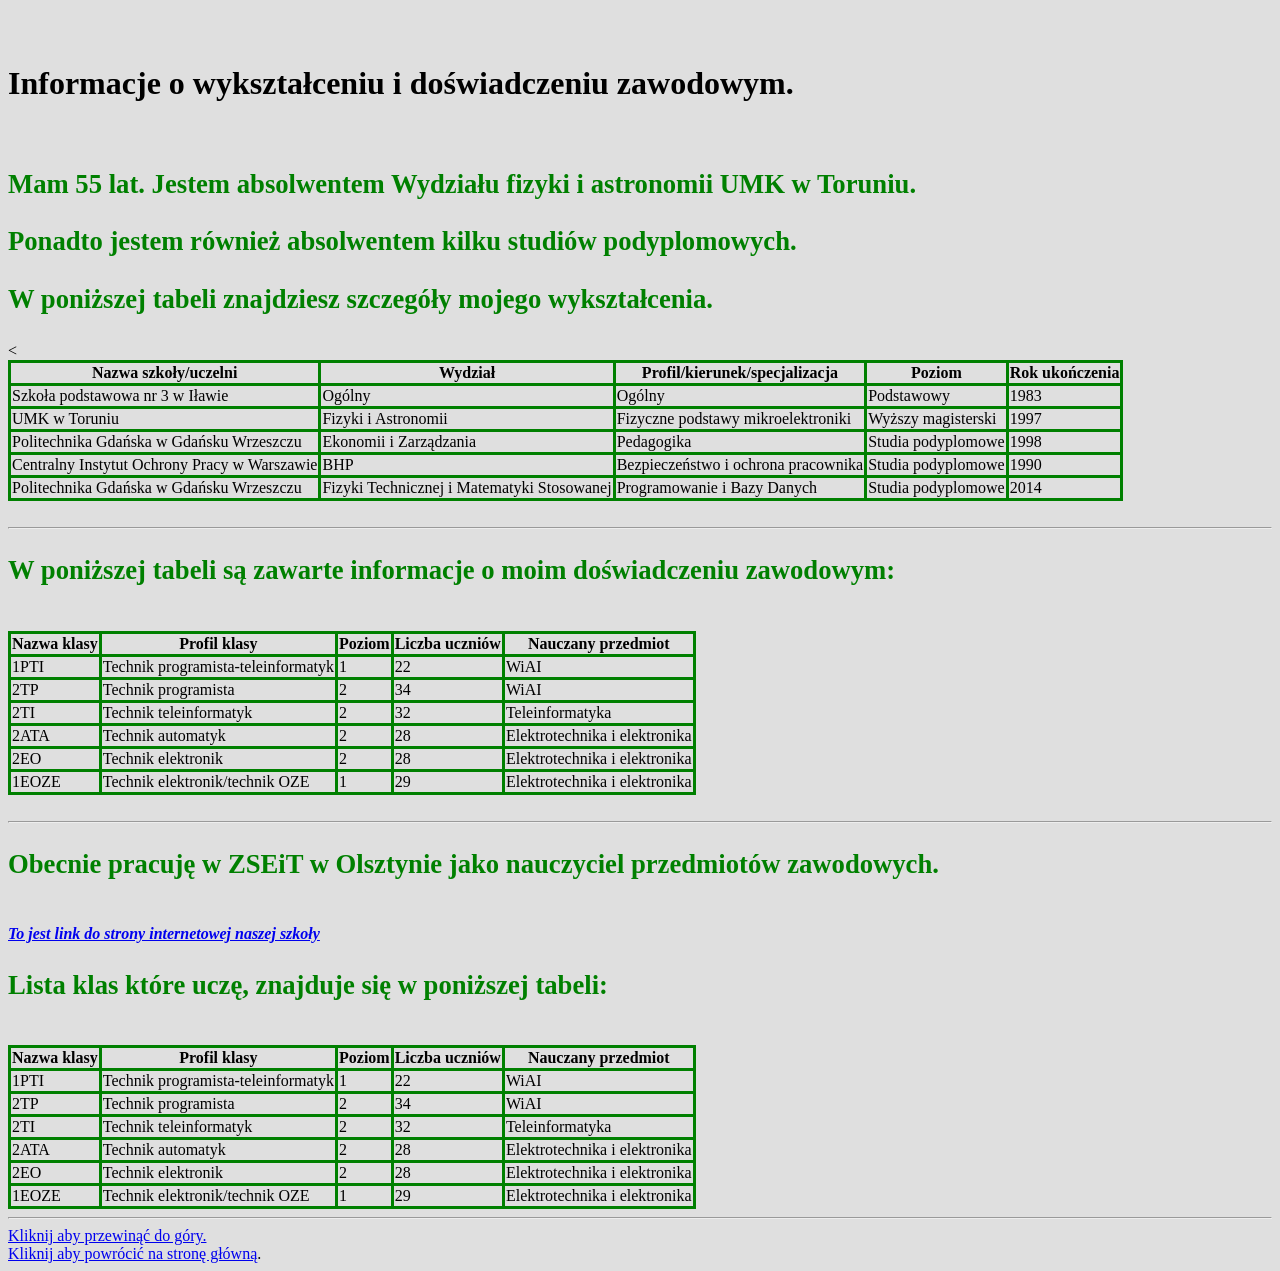
<file: Info zawodowe.html>
<!DOCTYPE html>
<html>
<html lang="pl-PL">
<meta charset ="UTF-8"/>
<head>
<link rel="stylesheet" type="text/css" href="arkusz.css">
<script type='text/javascript'>!function(e,t,n,a,r){var l=e.Startquestion=e.Startquestion||{};if(l.invoked){e.console&&console.warn&&console.warn("Startquestion snippet included twice.");return}l.invoked=!0,l.queue=[],l.call=function(){l.queue.push(Array.prototype.slice.call(arguments))};var s=t.createElement("script");s.type="text/javascript",s.async=!0,s.src=n;var p=t.getElementsByTagName("script")[0];p.parentNode.insertBefore(s,p),l.call({type:"load",config:{key:a,api:r}})}(window,document,'https://files.startquestion.com/dist/widget/embeddable.js','aa10a803-bc35-4dc0-92df-0efae838ec83','https://app.startquestion.com');</script>
<title>
<h1><b>Info zawodowe</b></h1><br>


<style>
.menu li : first-of-type {display: inline;}
table, tr, td {
border: 3px solid green;
border-collapse: collapse;
table-layout: auto;
}
th {
border: 3px solid green;
border-collapse: collapse;
}
body {background-color: #DFDFDF; url(zachody słońca.jpg); no-repeat; 100% ; 100% ;}
p {font-size: 20pt; color:green;}
h1 {style="font-size: 20pt; color: blue;"}
<!--body {background-image : url(zachody słońca.jpg);}-->
ul {font-size: 20pt; color:blue; font-weight:bold;}


</style>
</title>
</head>
<a id="Powrót"> </a><br>
<body><!DOCTYPE html>
<html>
<html lang="pl-PL">
<meta charset ="UTF-8"/>
<head>
<link rel="stylesheet" type="text/css" href="arkusz.css">
<script type='text/javascript'>!function(e,t,n,a,r){var l=e.Startquestion=e.Startquestion||{};if(l.invoked){e.console&&console.warn&&console.warn("Startquestion snippet included twice.");return}l.invoked=!0,l.queue=[],l.call=function(){l.queue.push(Array.prototype.slice.call(arguments))};var s=t.createElement("script");s.type="text/javascript",s.async=!0,s.src=n;var p=t.getElementsByTagName("script")[0];p.parentNode.insertBefore(s,p),l.call({type:"load",config:{key:a,api:r}})}(window,document,'https://files.startquestion.com/dist/widget/embeddable.js','aa10a803-bc35-4dc0-92df-0efae838ec83','https://app.startquestion.com');</script>
<title>
<h1><b>Informacje o wykształceniu i doświadczeniu zawodowym</b></h1><br>


<style>
.menu li : first-of-type {display: inline;}
table, tr, td {
border: 3px solid green;
border-collapse: collapse;
table-layout: auto;
}
th {
border: 3px solid green;
border-collapse: collapse;
}
body {background-color: #DFDFDF; url(zachody słońca.jpg); no-repeat; 100% ; 100% ;}
p {font-size: 20pt; color:green;}
h1 {style="font-size: 20pt; color: blue;"}
<!--body {background-image : url(zachody słońca.jpg);}-->
ul {font-size: 20pt; color:blue; font-weight:bold;}

</style>
</title>
</head>
<a id="Powrót"> </a><br>
<body>
<h1> <b>Informacje o wykształceniu i doświadczeniu zawodowym.</b></h1><br>
<p><b>Mam 55 lat. Jestem absolwentem Wydziału fizyki i astronomii UMK w Toruniu. </b></p> 
<p><b>Ponadto jestem również absolwentem kilku studiów podyplomowych.</b></p> 
<p><b>W poniższej tabeli znajdziesz szczegóły mojego wykształcenia.</b></p> 
<div>

<table>
<tr><th>Nazwa szkoły/uczelni</th><th>Wydział</th><th>Profil/kierunek/specjalizacja</th><th>Poziom</th><th>Rok ukończenia</th><</tr>
<tr><td>Szkoła podstawowa nr 3 w Iławie</td><td>Ogólny</td><td>Ogólny</td><td>Podstawowy</td><td>1983</td></tr>
<tr><td>UMK w Toruniu</td><td>Fizyki i Astronomii</td><td>Fizyczne podstawy mikroelektroniki</td><td>Wyższy magisterski</td><td>1997</td></tr>
<tr><td>Politechnika Gdańska w Gdańsku Wrzeszczu</td><td>Ekonomii i Zarządzania</td><td>Pedagogika</td><td>Studia podyplomowe</td><td>1998</td></tr>
<tr><td>Centralny Instytut Ochrony Pracy w Warszawie</td><td>BHP</td><td>Bezpieczeństwo i ochrona pracownika </td><td>Studia podyplomowe</td><td>1990</td></tr>
<tr><td>Politechnika Gdańska w Gdańsku Wrzeszczu</td><td>Fizyki Technicznej i Matematyki Stosowanej</td><td>Programowanie i Bazy Danych</td><td>Studia podyplomowe</td><td>2014</td></tr>
</table><br>

</div>
<hr>
<p> <b> W poniższej tabeli są zawarte informacje o moim doświadczeniu zawodowym:</b></p><br>
<table>
<tr><th>Nazwa klasy</th><th>Profil klasy</th><th>Poziom</th><th>Liczba uczniów</th><th>Nauczany przedmiot</th></tr>
<tr><td>1PTI</td><td>Technik programista-teleinformatyk</td><td>1</td><td>22</td><td>WiAI</td></tr>
<tr><td>2TP</td><td>Technik programista</td><td>2</td><td>34</td><td>WiAI</td></tr>
<tr><td>2TI</td><td>Technik teleinformatyk</td><td>2</td><td>32</td><td>Teleinformatyka</td></tr>
<tr><td>2ATA</td><td>Technik automatyk</td><td>2</td><td>28</td><td>Elektrotechnika i elektronika</td></tr>
<tr><td>2EO</td><td>Technik elektronik</td><td>2</td><td>28</td><td>Elektrotechnika i elektronika</td></tr>
<tr><td>1EOZE</td><td>Technik elektronik/technik OZE</td><td>1</td><td>29</td><td>Elektrotechnika i elektronika</td></tr>
</table><br>
<hr>
</div>
<p> <b> Obecnie pracuję w ZSEiT w Olsztynie jako nauczyciel przedmiotów zawodowych.</b></p><br>
<a href="https://zseit.olsztyn.eu/"><i> <b> To jest link do strony internetowej naszej szkoły </b></i></a>

<p> <b> Lista klas które uczę, znajduje się w poniższej tabeli:</b></p><br>
<table>
<tr><th>Nazwa klasy</th><th>Profil klasy</th><th>Poziom</th><th>Liczba uczniów</th><th>Nauczany przedmiot</th></tr>
<tr><td>1PTI</td><td>Technik programista-teleinformatyk</td><td>1</td><td>22</td><td>WiAI</td></tr>
<tr><td>2TP</td><td>Technik programista</td><td>2</td><td>34</td><td>WiAI</td></tr>
<tr><td>2TI</td><td>Technik teleinformatyk</td><td>2</td><td>32</td><td>Teleinformatyka</td></tr>
<tr><td>2ATA</td><td>Technik automatyk</td><td>2</td><td>28</td><td>Elektrotechnika i elektronika</td></tr>
<tr><td>2EO</td><td>Technik elektronik</td><td>2</td><td>28</td><td>Elektrotechnika i elektronika</td></tr>
<tr><td>1EOZE</td><td>Technik elektronik/technik OZE</td><td>1</td><td>29</td><td>Elektrotechnika i elektronika</td></tr>
</table>

<hr>
<a href="#Powrót">Kliknij aby przewinąć do góry.</a><br>
<a href="index.html">Kliknij aby powrócić na stronę główną</a>.
</body>
</html>
</file>
<file: arkusz.css>
<style>
h1 {color: teal; text-align: left; font-size: 25pt; text-decoration: underline; }
p {font-size: 20pt; color:red; text-decoration: blink;vertical-align: top;}

body {background-image : url(zachody słońca.jpg);}
<!--body {background-image : url(zachody słońca.jpg);}-->
<!--div {-->
<!--width: 530px;-->
<!--height: 50px;-->

background-color: #bdd1dc;
99ffff ; 
#008080;
transition-duration: 2s;
ul {font-size: 20pt; color:#e450dd; font-weight:bold;}
}
ul, ul li {

display: block;
list-style: hole;
margin: 0;
padding: 0;
}
ul li {
display: block;
white-space: nowrap;
}
ul a:link, ul a:visited {
text-decoration: underline;
background-color: #c0c0c0;
color: #1f8dac;
padding: 4px;
border: 2px outset #c0c0c0;
}
ul a:hover {
border-style: inset;
color: #50bfe4;
padding: 6px 3px 3px 6px;
}

div:hover {
width: 100%;
background-color: #bdd1dc;

99ffff;
<!--#008080; light-blue;-->
<!--f0c0c0;-->
}-->
.menu {
padding: 10px;
margin: 0 0 10px 0;
position: relative;
}

.menu li {
	li {display: inline;}
display: inline;
font-size: 50px;
display: inline;
}
.menu li a {
	li {display: inline;}
display: inline;
display: inline;
-webkit-transition: all 0.2s ease-in-out;
-moz-transition: all 0.2s ease-in-out;
-o-transition: all 0.2s ease-in-out;
-ms-transition: all 0.2s ease-in-out;

transition: all 0.2s ease-in-out;
}
.menu li a:hover {
color:teal;
 #ccffff;
padding-left: 10px;
}

.menu li : first-of-type {display: inline;}

table, tr, td {
border: 3px solid green;
border-collapse: collapse;
table-layout: auto;
}
th {
border: 3px solid green;
border-collapse: collapse;
}
table {caption-side: bottom;}
body {background-color: #DFDFDF; url(zachody słońca.jpg); no-repeat; 100% ; 100% ;}
p {font-size: 20pt; color:green;}
h1 {style="font-size: 20pt; color: blue;"}
<!--body {background-image : url(zachody słońca.jpg);}-->

<p > <b>To są moje zainteresowania i hobby:<br></b></p>

</style>
</file>
